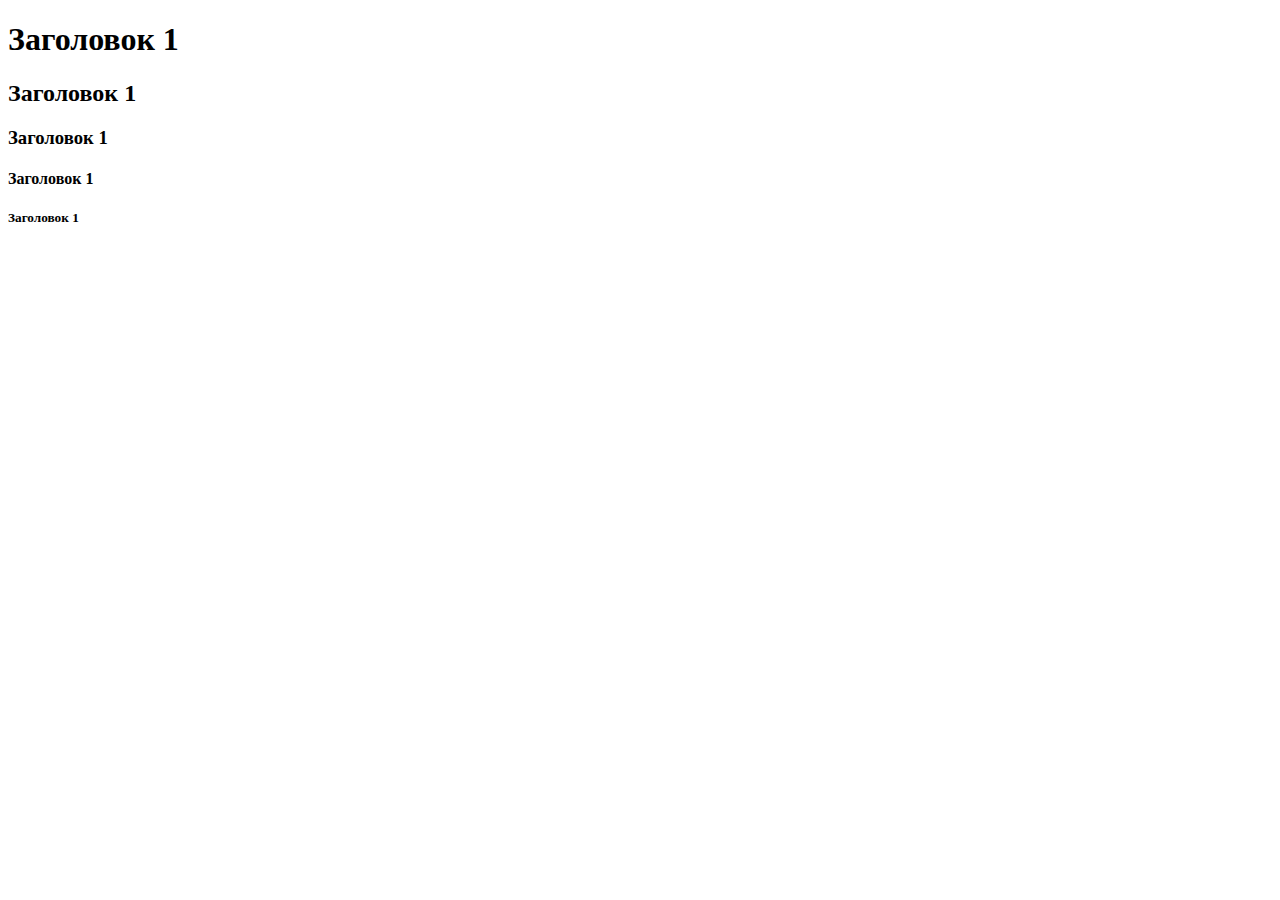
<file: tebosx/index.html>
<!DOCTYPE html>
<html>
<head>
    <title>FamilyCoffee</title>
</head>
<body>
    <h1>Заголовок 1</h1>
    <h2>Заголовок 1</h2>
    <h3>Заголовок 1</h3>
    <h4>Заголовок 1</h4>
    <h5>Заголовок 1</h5>
</body>
</html>
</file>
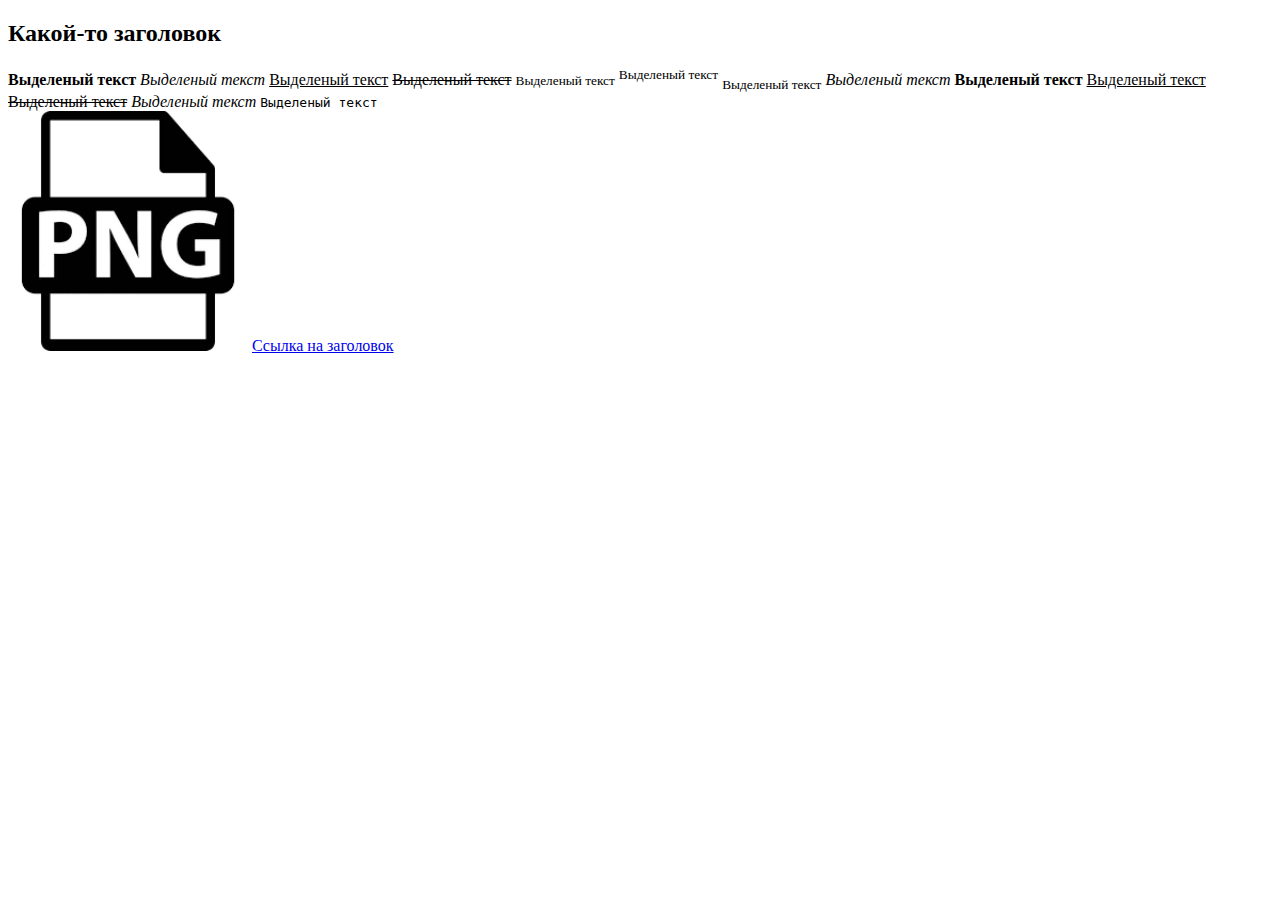
<file: tebosx/index2.html>
<!DOCTYPE html>
<html lang="en">
<head>
    <meta charset="UTF-8">
    <meta http-equiv="X-UA-Compatible" content="IE=edge">
    <meta name="viewport" content="width=, initial-scale=1.0">
    <title>Document</title>
    
</head>
<body>
    <h2 id="title">Какой-то заголовок</h2>
    <span>
        <b>Выделеный текст</b>
        <i>Выделеный текст</i>
        <u>Выделеный текст</u>
        <s>Выделеный текст</s>
        <small>Выделеный текст</small>
        <sup>Выделеный текст</sup>
        <sub>Выделеный текст</sub>
        <em>Выделеный текст</em>
        <strong>Выделеный текст</strong>
        <ins>Выделеный текст</ins>
        <del>Выделеный текст</del>
        <cite>Выделеный текст</cite>
        <code>Выделеный текст</code>
    </span>
    <div id="title2"> </div>
    <a href="https://ya.ru" target="_self"><img src="images/photo.png"width="240" alt="png"></a>
</body>
<a href="#title">Ссылка на заголовок</a>
</html>
</file>
